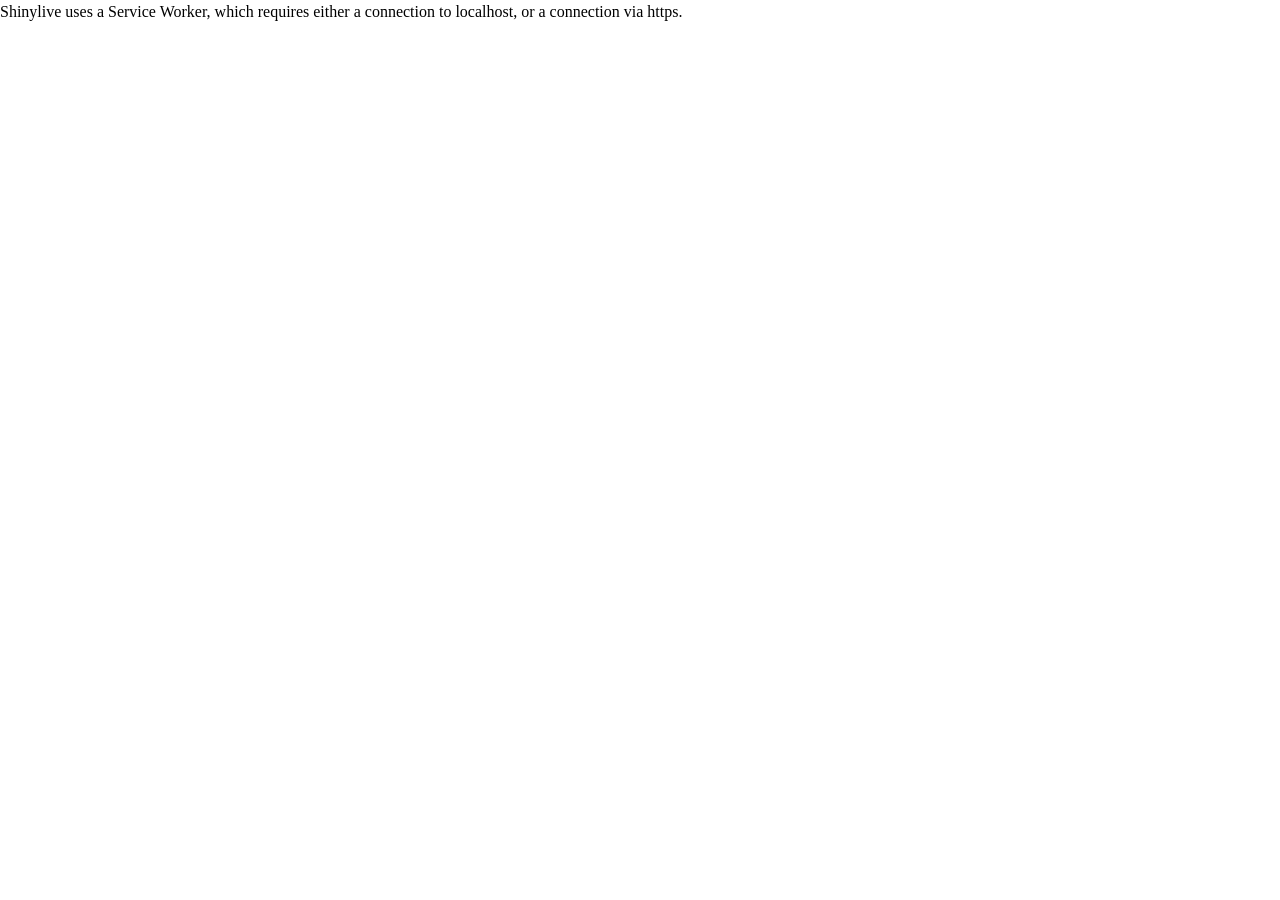
<file: docs/index.html>
<!doctype html>
<html lang="en">
  <head>
    <meta charset="UTF-8" />
    <meta name="viewport" content="width=device-width, initial-scale=1.0" />
    <title>SpecParam Knee Simulation & Fitting Dashboard</title>
    <script
      src="./shinylive/load-shinylive-sw.js"
      type="module"
    ></script>
    <script type="module">
      import { runExportedApp } from "./shinylive/shinylive.js";
      runExportedApp({
        id: "root",
        appEngine: "python",
        relPath: "",
      });
    </script>
    <link rel="stylesheet" href="./shinylive/style-resets.css" />
    <link rel="stylesheet" href="./shinylive/shinylive.css" />
    
  </head>
  <body>
    
    <div style="height: 100vh; width: 100vw" id="root"></div>
    
  </body>
</html>
</file>
<file: docs/shinylive/shinylive.css>
/* Shinylive 0.10.10
// Copyright 2026 Posit, PBC */
/* src/Components/App.css */
@font-face {
  font-family: "Source Sans Pro";
  src: url("./SourceSansPro-Regular.otf-PVQ5ZP77.woff2") format("woff2");
  font-weight: normal;
  font-style: normal;
}
:root {
  --colors-grey: grey;
  --colors-blue: #007bc2;
  --colors-blue-dark: hsl(207, 69%, 35%);
  --colors-red: #c10000;
  --colors-white: white;
  --colors-bg: white;
  --colors-fg: #333;
  --font-face:
    "Source Sans Pro",
    Arial,
    Helvetica,
    sans-serif;
  --font-size: 14px;
  --font-mono-face:
    Menlo,
    Monaco,
    Consolas,
    "Liberation Mono",
    "Courier New",
    monospace;
  --font-mono-size: 12px;
  --panel-roundness: 5px;
  --button-roundness: 5px;
  --container-roundness: calc(var(--panel-roundness) * 1.4);
  --shadow-color: 0deg 0% 56%;
  --shadow-elevation-low:
    0.3px 0.4px 0.6px hsl(var(--shadow-color) / 0.34),
    0.5px 0.7px 1px -1.2px hsl(var(--shadow-color) / 0.34),
    1.2px 1.7px 2.3px -2.5px hsl(var(--shadow-color) / 0.34);
  --shadow-elevation-medium:
    0.3px 0.4px 0.6px hsl(var(--shadow-color) / 0.36),
    1px 1.4px 1.9px -0.8px hsl(var(--shadow-color) / 0.36),
    2.6px 3.4px 4.8px -1.7px hsl(var(--shadow-color) / 0.36),
    6.2px 8.3px 11.7px -2.5px hsl(var(--shadow-color) / 0.36);
}
.shinylive-container {
  --pad: 2px;
  height: 100%;
  width: 100%;
  min-height: 100px;
  min-width: 400px;
  padding: var(--pad);
  border-radius: var(--container-roundness);
  background-color: #e6e6e6;
}
.shinylive-container.viewer {
  --pad: 0;
  min-width: unset;
}
.shinylive-container > div {
  border-radius: var(--panel-roundness);
  background-color: var(--colors-bg);
}
.shinylive-example-selector {
  grid-area: exampleselector;
}
.shinylive-editor {
  grid-area: editor;
}
.shinylive-terminal {
  grid-area: terminal;
}
.shinylive-viewer {
  grid-area: viewer;
}
button {
  background-color: var(--colors-blue);
  color: var(--colors-white);
  font-family: var(--font-face);
  font-size: var(--font-size);
  border-style: solid;
  border-color: var(--colors-white);
  border-radius: var(--button-roundness);
  cursor: pointer;
  padding: 0.2rem 0.5rem;
}
button:disabled {
  cursor: default;
  background-color: #c8c8c8;
}
.shinylive-container.editor-cell {
  padding: 0;
}
.shinylive-container.editor-cell .shinylive-editor {
  border-bottom-right-radius: 0;
  border-bottom-left-radius: 0;
}
.shinylive-container.editor-cell .shinylive-output-cell {
  border-top: 2px solid #eeeff2;
  border-top-right-radius: 0;
  border-top-left-radius: 0;
}
.shinylive-container.editor-cell .shinylive-output-cell .rendered-html {
  padding: 2px 12px 3px 12px;
}
.shinylive-container.editor-cell .shinylive-output-cell pre.output-content {
  border-top-right-radius: 0;
  border-top-left-radius: 0;
  background-color: #eeeff2;
  font-size: 13px;
  line-height: 1.8;
  padding: 2px 12px 5px 12px;
  margin-bottom: 0;
  color: #666;
}
.shinylive-container.editor-cell .editor-container {
  padding: 0;
}
.shinylive-container.editor-cell .cm-scroller {
  padding: 12px 12px 4px 12px;
}

/* src/Components/ExampleSelector.css */
.shinylive-example-selector {
  padding: 3px 3px 3px 8px;
  font-family: var(--font-face);
  --indent: 8px;
  --divider-color: #f1f1f1;
}
.shinylive-example-selector > .categories {
  height: 100%;
  overflow-y: auto;
  padding: var(--indent);
}
.shinylive-example-selector > .categories .category-title {
  color: var(--colors-blue, blue);
  margin-top: calc(var(--indent) * 2);
}
.shinylive-example-selector .example {
  --v-pad: calc(var(--indent));
  --h-pad: calc(var(--indent) * 2);
  padding-left: var(--h-pad);
  padding-top: var(--v-pad);
  padding-bottom: var(--v-pad);
  cursor: default;
  position: relative;
  --sidebar-color: var(--colors-grey);
  --sidebar-indent: calc(var(--indent) / 1.3);
  --sidebar-w: 1px;
}
.shinylive-example-selector .example > a {
  text-decoration: unset;
  color: unset;
  cursor: unset;
}
.shinylive-example-selector .example:hover:not(.selected) {
  cursor: pointer;
}
.shinylive-example-selector .example.selected,
.shinylive-example-selector .example:hover {
  --sidebar-w: 4px;
}
.shinylive-example-selector .example.selected {
  --sidebar-color: var(--colors-blue, blue);
}
.shinylive-example-selector .example:before {
  content: "";
  position: absolute;
  height: 70%;
  top: 15%;
  width: var(--sidebar-w);
  border-radius: var(--button-roundness, 5px);
  left: calc(var(--sidebar-indent) - var(--sidebar-w) - 1px);
  background-color: var(--sidebar-color);
}
.shinylive-example-selector .example .title {
  font-weight: 500;
}
.shinylive-example-selector .example .about {
  color: var(--colors-grey, grey);
  font-size: small;
  font-style: italic;
  font-weight: 400;
}
.shinylive-example-selector > .categories > section > .divider {
  width: 100%;
  height: 1px;
  background-color: var(--divider-color);
}

/* src/Components/HeaderBar.css */
.HeaderBar {
  height: 30px;
  padding: 3px 8px;
  background-color: #007BC2;
  font-family: var(--font-face);
  font-size: 1.1rem;
  color: var(--colors-white);
  display: flex;
}
.HeaderBar > a.page-title {
  display: inherit;
  color: var(--colors-white);
  text-decoration: none;
  flex-direction: row;
  margin-right: auto;
}
.HeaderBar .shiny-logo {
  height: 22px;
  display: inline-block;
  margin-right: 6px;
  margin-left: 4px;
  margin-top: 1px;
}
.HeaderBar > div {
  flex-direction: row;
  margin-right: 1rem;
}
.HeaderBar button.code-run-button {
  border: none;
  font-size: 0.9rem;
  padding: 0.2rem 0.5rem;
  background-color: transparent;
  white-space: nowrap;
  fill: rgba(255, 255, 255, 0.8);
}
.HeaderBar button.code-run-button svg.shinylive-icon {
  font-size: 1em;
}
.HeaderBar button.code-run-button span.button-label {
  vertical-align: 0.15em;
  margin-left: 0.3em;
}
.HeaderBar .code-run-button:hover {
  color: var(--colors-white);
  fill: var(--colors-white);
}

/* src/Components/Icons.css */
.shinylive-icon {
  display: inline-block;
  height: 1em;
}

/* src/Components/OutputCell.css */
.shinylive-output-cell div.rendered-html table {
  border: none;
  border-collapse: collapse;
  border-spacing: 0;
  color: black;
  font-size: 90%;
  table-layout: fixed;
}
.shinylive-output-cell div.rendered-html thead {
  border-bottom: 1px solid black;
  vertical-align: bottom;
}
.shinylive-output-cell div.rendered-html tr,
.shinylive-output-cell div.rendered-html th,
.shinylive-output-cell div.rendered-html td {
  text-align: right;
  vertical-align: middle;
  padding: 0.5em 0.5em;
  line-height: normal;
  white-space: normal;
  max-width: none;
  border: none;
}
.shinylive-output-cell div.rendered-html th {
  font-weight: bold;
}
.shinylive-output-cell div.rendered-html tbody tr:nth-child(odd) {
  background: #f5f5f5;
}
.shinylive-output-cell div.rendered-html tbody tr:hover {
  background: rgba(66, 165, 245, 0.2);
}

/* src/Components/ResizableGrid/ResizableGrid.css */
.ResizableGrid {
  --pad: 2px;
  --panel-gap: 3px;
  --sizer-margin-offset: calc(-1 * var(--panel-gap));
  --expansion-scale: 3;
  height: 100%;
  width: 100%;
  min-height: 80px;
  min-width: 400px;
  display: grid;
  padding: 0;
  gap: var(--panel-gap);
  position: relative;
}
.ResizableGrid > * {
  min-width: 0;
  min-height: 0;
}
div.ResizableGrid--col-sizer,
div.ResizableGrid--row-sizer {
  opacity: 0;
  position: relative;
  transition: transform 1s 0.5s;
}
.ResizableGrid--col-sizer {
  grid-row: 1/-1;
  width: var(--panel-gap);
  margin-left: var(--sizer-margin-offset);
  height: 100%;
  cursor: ew-resize;
}
.ResizableGrid--row-sizer {
  grid-column: 1/-1;
  height: var(--panel-gap);
  margin-top: var(--sizer-margin-offset);
  width: 100%;
  cursor: ns-resize;
}
.ResizableGrid--col-sizer:hover,
.ResizableGrid--row-sizer:hover {
  z-index: 9999;
  transition: transform 0s;
}
.ResizableGrid--col-sizer:hover {
  transform: scaleX(var(--expansion-scale));
}
.ResizableGrid--row-sizer:hover {
  transform: scaleY(var(--expansion-scale));
}
div#size-detection-cell {
  width: 100%;
  height: 100%;
  grid-row: 1/-1;
  grid-column: 1/-1;
}

/* node_modules/xterm/css/xterm.css */
.xterm {
  cursor: text;
  position: relative;
  user-select: none;
  -ms-user-select: none;
  -webkit-user-select: none;
}
.xterm.focus,
.xterm:focus {
  outline: none;
}
.xterm .xterm-helpers {
  position: absolute;
  top: 0;
  z-index: 5;
}
.xterm .xterm-helper-textarea {
  padding: 0;
  border: 0;
  margin: 0;
  position: absolute;
  opacity: 0;
  left: -9999em;
  top: 0;
  width: 0;
  height: 0;
  z-index: -5;
  white-space: nowrap;
  overflow: hidden;
  resize: none;
}
.xterm .composition-view {
  background: #000;
  color: #FFF;
  display: none;
  position: absolute;
  white-space: nowrap;
  z-index: 1;
}
.xterm .composition-view.active {
  display: block;
}
.xterm .xterm-viewport {
  background-color: #000;
  overflow-y: scroll;
  cursor: default;
  position: absolute;
  right: 0;
  left: 0;
  top: 0;
  bottom: 0;
}
.xterm .xterm-screen {
  position: relative;
}
.xterm .xterm-screen canvas {
  position: absolute;
  left: 0;
  top: 0;
}
.xterm .xterm-scroll-area {
  visibility: hidden;
}
.xterm-char-measure-element {
  display: inline-block;
  visibility: hidden;
  position: absolute;
  top: 0;
  left: -9999em;
  line-height: normal;
}
.xterm.enable-mouse-events {
  cursor: default;
}
.xterm.xterm-cursor-pointer,
.xterm .xterm-cursor-pointer {
  cursor: pointer;
}
.xterm.column-select.focus {
  cursor: crosshair;
}
.xterm .xterm-accessibility,
.xterm .xterm-message {
  position: absolute;
  left: 0;
  top: 0;
  bottom: 0;
  right: 0;
  z-index: 10;
  color: transparent;
  pointer-events: none;
}
.xterm .live-region {
  position: absolute;
  left: -9999px;
  width: 1px;
  height: 1px;
  overflow: hidden;
}
.xterm-dim {
  opacity: 1 !important;
}
.xterm-underline-1 {
  text-decoration: underline;
}
.xterm-underline-2 {
  text-decoration: double underline;
}
.xterm-underline-3 {
  text-decoration: wavy underline;
}
.xterm-underline-4 {
  text-decoration: dotted underline;
}
.xterm-underline-5 {
  text-decoration: dashed underline;
}
.xterm-overline {
  text-decoration: overline;
}
.xterm-overline.xterm-underline-1 {
  text-decoration: overline underline;
}
.xterm-overline.xterm-underline-2 {
  text-decoration: overline double underline;
}
.xterm-overline.xterm-underline-3 {
  text-decoration: overline wavy underline;
}
.xterm-overline.xterm-underline-4 {
  text-decoration: overline dotted underline;
}
.xterm-overline.xterm-underline-5 {
  text-decoration: overline dashed underline;
}
.xterm-strikethrough {
  text-decoration: line-through;
}
.xterm-screen .xterm-decoration-container .xterm-decoration {
  z-index: 6;
  position: absolute;
}
.xterm-screen .xterm-decoration-container .xterm-decoration.xterm-decoration-top-layer {
  z-index: 7;
}
.xterm-decoration-overview-ruler {
  z-index: 8;
  position: absolute;
  top: 0;
  right: 0;
  pointer-events: none;
}
.xterm-decoration-top {
  z-index: 2;
  position: relative;
}

/* src/Components/Terminal.css */
.shinylive-terminal.terminal {
  height: 100%;
  position: relative;
  overflow: hidden;
  padding: 0.5rem;
  --color: #333;
  --background: white;
  --size: 1;
  --font:
    Menlo,
    Monaco,
    Consolas,
    "Liberation Mono",
    "Courier New",
    monospace;
}
.xterm {
  padding: 8px;
}

/* src/Components/LoadingAnimation.css */
.loading-animation {
  --animation-start-color: #fafafa;
  --animation-end-color: #cccccc;
  --hex-width: 16px;
  background-color: inherit;
  box-shadow: inherit;
  text-align: center;
  font-size: 0;
  -webkit-animation: loading-animation-fade-in 1s;
  animation: loading-animation-fade-in 1s;
}
.loading-animation .hex {
  display: inline-block;
  position: relative;
  width: var(--hex-width);
  height: calc(0.57735 * var(--hex-width));
  margin: calc(0.216 * var(--hex-width)) calc(var(--hex-width) / 12);
  background-color: var(--animation-start-color);
  vertical-align: middle;
  -webkit-animation: loading-animation-pulse 3.75s infinite;
  animation: loading-animation-pulse 3.75s infinite;
}
.loading-animation .hex::before,
.loading-animation .hex::after {
  content: "";
  display: block;
  position: absolute;
  width: calc(0.7071 * var(--hex-width));
  height: calc(0.7071 * var(--hex-width));
  background-color: inherit;
  transform-origin: 0 0;
  transform: scaleY(0.57735) rotate(-45deg);
  animation: inherit;
}
.loading-animation .hex::before {
  top: 0;
}
.loading-animation .hex::after {
  top: calc(0.57735 * var(--hex-width));
}
.loading-animation .hex:nth-of-type(2n) {
  -webkit-animation-delay: 0s;
  animation-delay: 0s;
}
.loading-animation .hex:nth-of-type(2n+1) {
  -webkit-animation-delay: -1.1s;
  animation-delay: -1.05s;
}
.loading-animation .hex:nth-of-type(2n+2) {
  -webkit-animation-delay: -1.97s;
  animation-delay: -1.97s;
}
.loading-animation .hex:nth-of-type(2n+3) {
  -webkit-animation-delay: -1.8s;
  animation-delay: -1.8s;
}
.loading-animation .hex:nth-of-type(2n+4) {
  -webkit-animation-delay: -1.1s;
  animation-delay: -1.1s;
}
.loading-animation .hex:nth-of-type(2n+5) {
  -webkit-animation-delay: -1.1s;
  animation-delay: -1.1s;
}
.loading-animation .hex:nth-of-type(2n+6) {
  -webkit-animation-delay: -1.8s;
  animation-delay: -1.8s;
}
.loading-animation .hex:nth-of-type(2n+7) {
  -webkit-animation-delay: -1.7s;
  animation-delay: -1.7s;
}
.loading-animation .hex:nth-of-type(2n+8) {
  -webkit-animation-delay: -1.2s;
  animation-delay: -1.2s;
}
.loading-animation .hex:nth-of-type(2n+9) {
  -webkit-animation-delay: -1.3s;
  animation-delay: -1.3s;
}
.loading-animation .hex:nth-of-type(2n+11) {
  -webkit-animation-delay: -1.6s;
  animation-delay: -1.6s;
}
.loading-animation .hex:nth-of-type(2n+12) {
  -webkit-animation-delay: -1.6s;
  animation-delay: -1.6s;
}
.loading-animation .hex:nth-of-type(2n+13) {
  -webkit-animation-delay: -1.3s;
  animation-delay: -1.3s;
}
.loading-animation .hex:nth-of-type(2n+14) {
  -webkit-animation-delay: -1.3s;
  animation-delay: -1.3s;
}
.loading-animation .hex:nth-of-type(2n+15) {
  -webkit-animation-delay: -1.5s;
  animation-delay: -1.5s;
}
.loading-animation .hex:nth-of-type(2n+16) {
  -webkit-animation-delay: -1.5s;
  animation-delay: -1.5s;
}
.loading-animation .hex:nth-of-type(2n+17) {
  -webkit-animation-delay: -1.3s;
  animation-delay: -1.3s;
}
.loading-animation .hex:nth-of-type(2n+18) {
  -webkit-animation-delay: -1.4s;
  animation-delay: -1.4s;
}
.loading-animation .hex:nth-of-type(2n+19) {
  -webkit-animation-delay: -1.45s;
  animation-delay: -1.45s;
}
.loading-animation .spacer {
  display: inline-block;
  width: calc(var(--hex-width) * 14 / 12);
}
@keyframes loading-animation-pulse {
  0% {
    background-color: var(--animation-start-color);
  }
  50% {
    background-color: var(--animation-end-color);
  }
  100% {
    background-color: var(--animation-start-color);
  }
}
@keyframes loading-animation-fade-in {
  0% {
    opacity: 0;
  }
  20% {
    opacity: 0;
  }
  100% {
    opacity: 1;
  }
}

/* src/Components/Viewer.css */
.shinylive-viewer {
  height: 100%;
  width: 100%;
  position: relative;
}
.app-frame {
  border-radius: var(--panel-roundness);
  border: 0;
}
.shinylive-viewer iframe {
  background-color: white;
  width: 100%;
  height: 100%;
  display: block;
}
.shinylive-viewer .loading-wrapper {
  overflow: auto;
  background-color: white;
  position: absolute;
  height: 100%;
  width: 100%;
  top: 0px;
  left: 0px;
  display: flex;
  justify-content: center;
  align-items: center;
}
.shinylive-viewer .loading-wrapper.loading-wrapper-error {
  justify-content: left;
}
.shinylive-viewer .loading-wrapper .error-alert {
  text-align: center;
  font-size: 1.4rem;
  font-family: var(--font-face);
  -webkit-animation: loading-animation-fade-in 0.5s;
  animation: loading-animation-fade-in 0.5s;
}
.shinylive-viewer .loading-wrapper .error-alert .error-icon {
  display: inline-block;
  text-align: center;
  width: 85px;
  margin-bottom: 0.5rem;
}
.shinylive-viewer .loading-wrapper .error-alert .error-log {
  font-size: 0.7rem;
  text-align: left;
  padding: 0.3rem;
}
@keyframes loading-animation-fade-in {
  0% {
    opacity: 0;
  }
  100% {
    opacity: 1;
  }
}

/* node_modules/balloon-css/balloon.min.css */
:root {
  --balloon-border-radius: 2px;
  --balloon-color: rgba(16,16,16,0.95);
  --balloon-text-color: #fff;
  --balloon-font-size: 12px;
  --balloon-move: 4px;
}
button[aria-label][data-balloon-pos] {
  overflow: visible;
}
[aria-label][data-balloon-pos] {
  position: relative;
  cursor: pointer;
}
[aria-label][data-balloon-pos]:after {
  opacity: 0;
  pointer-events: none;
  transition: all 0.18s ease-out 0.18s;
  text-indent: 0;
  font-family:
    -apple-system,
    BlinkMacSystemFont,
    "Segoe UI",
    Roboto,
    Oxygen,
    Ubuntu,
    Cantarell,
    "Open Sans",
    "Helvetica Neue",
    sans-serif;
  font-weight: normal;
  font-style: normal;
  text-shadow: none;
  font-size: var(--balloon-font-size);
  background: var(--balloon-color);
  border-radius: 2px;
  color: var(--balloon-text-color);
  border-radius: var(--balloon-border-radius);
  content: attr(aria-label);
  padding: .5em 1em;
  position: absolute;
  white-space: nowrap;
  z-index: 10;
}
[aria-label][data-balloon-pos]:before {
  width: 0;
  height: 0;
  border: 5px solid transparent;
  border-top-color: var(--balloon-color);
  opacity: 0;
  pointer-events: none;
  transition: all 0.18s ease-out 0.18s;
  content: "";
  position: absolute;
  z-index: 10;
}
[aria-label][data-balloon-pos]:hover:before,
[aria-label][data-balloon-pos]:hover:after,
[aria-label][data-balloon-pos][data-balloon-visible]:before,
[aria-label][data-balloon-pos][data-balloon-visible]:after,
[aria-label][data-balloon-pos]:not([data-balloon-nofocus]):focus:before,
[aria-label][data-balloon-pos]:not([data-balloon-nofocus]):focus:after {
  opacity: 1;
  pointer-events: none;
}
[aria-label][data-balloon-pos].font-awesome:after {
  font-family:
    FontAwesome,
    -apple-system,
    BlinkMacSystemFont,
    "Segoe UI",
    Roboto,
    Oxygen,
    Ubuntu,
    Cantarell,
    "Open Sans",
    "Helvetica Neue",
    sans-serif;
}
[aria-label][data-balloon-pos][data-balloon-break]:after {
  white-space: pre;
}
[aria-label][data-balloon-pos][data-balloon-break][data-balloon-length]:after {
  white-space: pre-line;
  word-break: break-word;
}
[aria-label][data-balloon-pos][data-balloon-blunt]:before,
[aria-label][data-balloon-pos][data-balloon-blunt]:after {
  transition: none;
}
[aria-label][data-balloon-pos][data-balloon-pos=up]:hover:after,
[aria-label][data-balloon-pos][data-balloon-pos=up][data-balloon-visible]:after,
[aria-label][data-balloon-pos][data-balloon-pos=down]:hover:after,
[aria-label][data-balloon-pos][data-balloon-pos=down][data-balloon-visible]:after {
  transform: translate(-50%, 0);
}
[aria-label][data-balloon-pos][data-balloon-pos=up]:hover:before,
[aria-label][data-balloon-pos][data-balloon-pos=up][data-balloon-visible]:before,
[aria-label][data-balloon-pos][data-balloon-pos=down]:hover:before,
[aria-label][data-balloon-pos][data-balloon-pos=down][data-balloon-visible]:before {
  transform: translate(-50%, 0);
}
[aria-label][data-balloon-pos][data-balloon-pos*=-left]:after {
  left: 0;
}
[aria-label][data-balloon-pos][data-balloon-pos*=-left]:before {
  left: 5px;
}
[aria-label][data-balloon-pos][data-balloon-pos*=-right]:after {
  right: 0;
}
[aria-label][data-balloon-pos][data-balloon-pos*=-right]:before {
  right: 5px;
}
[aria-label][data-balloon-pos][data-balloon-po*=-left]:hover:after,
[aria-label][data-balloon-pos][data-balloon-po*=-left][data-balloon-visible]:after,
[aria-label][data-balloon-pos][data-balloon-pos*=-right]:hover:after,
[aria-label][data-balloon-pos][data-balloon-pos*=-right][data-balloon-visible]:after {
  transform: translate(0, 0);
}
[aria-label][data-balloon-pos][data-balloon-po*=-left]:hover:before,
[aria-label][data-balloon-pos][data-balloon-po*=-left][data-balloon-visible]:before,
[aria-label][data-balloon-pos][data-balloon-pos*=-right]:hover:before,
[aria-label][data-balloon-pos][data-balloon-pos*=-right][data-balloon-visible]:before {
  transform: translate(0, 0);
}
[aria-label][data-balloon-pos][data-balloon-pos^=up]:before,
[aria-label][data-balloon-pos][data-balloon-pos^=up]:after {
  bottom: 100%;
  transform-origin: top;
  transform: translate(0, var(--balloon-move));
}
[aria-label][data-balloon-pos][data-balloon-pos^=up]:after {
  margin-bottom: 10px;
}
[aria-label][data-balloon-pos][data-balloon-pos=up]:before,
[aria-label][data-balloon-pos][data-balloon-pos=up]:after {
  left: 50%;
  transform: translate(-50%, var(--balloon-move));
}
[aria-label][data-balloon-pos][data-balloon-pos^=down]:before,
[aria-label][data-balloon-pos][data-balloon-pos^=down]:after {
  top: 100%;
  transform: translate(0, calc(var(--balloon-move) * -1));
}
[aria-label][data-balloon-pos][data-balloon-pos^=down]:after {
  margin-top: 10px;
}
[aria-label][data-balloon-pos][data-balloon-pos^=down]:before {
  width: 0;
  height: 0;
  border: 5px solid transparent;
  border-bottom-color: var(--balloon-color);
}
[aria-label][data-balloon-pos][data-balloon-pos=down]:after,
[aria-label][data-balloon-pos][data-balloon-pos=down]:before {
  left: 50%;
  transform: translate(-50%, calc(var(--balloon-move) * -1));
}
[aria-label][data-balloon-pos][data-balloon-pos=left]:hover:after,
[aria-label][data-balloon-pos][data-balloon-pos=left][data-balloon-visible]:after,
[aria-label][data-balloon-pos][data-balloon-pos=right]:hover:after,
[aria-label][data-balloon-pos][data-balloon-pos=right][data-balloon-visible]:after {
  transform: translate(0, -50%);
}
[aria-label][data-balloon-pos][data-balloon-pos=left]:hover:before,
[aria-label][data-balloon-pos][data-balloon-pos=left][data-balloon-visible]:before,
[aria-label][data-balloon-pos][data-balloon-pos=right]:hover:before,
[aria-label][data-balloon-pos][data-balloon-pos=right][data-balloon-visible]:before {
  transform: translate(0, -50%);
}
[aria-label][data-balloon-pos][data-balloon-pos=left]:after,
[aria-label][data-balloon-pos][data-balloon-pos=left]:before {
  right: 100%;
  top: 50%;
  transform: translate(var(--balloon-move), -50%);
}
[aria-label][data-balloon-pos][data-balloon-pos=left]:after {
  margin-right: 10px;
}
[aria-label][data-balloon-pos][data-balloon-pos=left]:before {
  width: 0;
  height: 0;
  border: 5px solid transparent;
  border-left-color: var(--balloon-color);
}
[aria-label][data-balloon-pos][data-balloon-pos=right]:after,
[aria-label][data-balloon-pos][data-balloon-pos=right]:before {
  left: 100%;
  top: 50%;
  transform: translate(calc(var(--balloon-move) * -1), -50%);
}
[aria-label][data-balloon-pos][data-balloon-pos=right]:after {
  margin-left: 10px;
}
[aria-label][data-balloon-pos][data-balloon-pos=right]:before {
  width: 0;
  height: 0;
  border: 5px solid transparent;
  border-right-color: var(--balloon-color);
}
[aria-label][data-balloon-pos][data-balloon-length]:after {
  white-space: normal;
}
[aria-label][data-balloon-pos][data-balloon-length=small]:after {
  width: 80px;
}
[aria-label][data-balloon-pos][data-balloon-length=medium]:after {
  width: 150px;
}
[aria-label][data-balloon-pos][data-balloon-length=large]:after {
  width: 260px;
}
[aria-label][data-balloon-pos][data-balloon-length=xlarge]:after {
  width: 380px;
}
@media screen and (max-width: 768px) {
  [aria-label][data-balloon-pos][data-balloon-length=xlarge]:after {
    width: 90vw;
  }
}
[aria-label][data-balloon-pos][data-balloon-length=fit]:after {
  width: 100%;
}

/* src/Components/Editor.css */
.shinylive-editor {
  --bg-light-shade-color: #f6f6f6;
  --button-gray-color: #999;
  --button-hover-color: #hsl(207, 69%, 25%);
  --border-color: #aaa;
  --pad: 5px;
  display: grid;
  grid-template-rows: auto 1fr;
  grid-template-areas: "header" "editor";
  position: relative;
}
.ResizableGrid.editor-viewer.layout-vertical:not(.been-dragged) > .shinylive-editor {
  max-height: 800px;
}
.editor-header {
  grid-area: header;
}
.editor-container {
  grid-area: editor;
}
.shinylive-editor > div {
  min-width: 0;
  min-height: 0;
}
.editor-header {
  display: flex;
  padding-top: var(--pad);
  padding-left: var(--pad);
  padding-right: var(--pad);
  justify-content: space-between;
  align-items: flex-end;
  border-bottom: 1px solid var(--border-color);
}
.editor-files > button {
  font-size: 14px;
  font-family: var(--font-face);
  height: 26px;
  background-color: var(--bg-light-shade-color);
  color: #444;
  border: 1px solid #ddd;
  border-top-left-radius: 3px;
  border-top-right-radius: 3px;
  border-bottom: none;
  border-bottom-left-radius: 0;
  border-bottom-right-radius: 0;
  padding: 0 2px;
}
.editor-files button svg {
  vertical-align: unset;
}
.editor-filename {
  padding: 0 4px;
}
.editor-files > button.selected {
  color: black;
  background-color: var(--colors-bg);
  border-color: var(--border-color);
  position: relative;
  cursor: text;
}
.editor-files > button.selected::after {
  content: "";
  width: 100%;
  height: 4px;
  background-color: var(--colors-bg);
  position: absolute;
  bottom: -3px;
  left: 0;
  border-bottom-color: var(--colors-bg);
}
.editor-files > button.selected > input {
  width: 100%;
  font-size: 14px;
  font-family: var(--font-face);
  height: 26px;
  position: absolute;
  left: 4px;
  bottom: -0.5px;
  outline: none;
  border: none;
  color: var(--colors-blue);
  background-color: transparent;
}
.editor-files > button.selected > input.invalid-filename {
  color: var(--colors-red);
}
.editor-files > button > .editor-closebutton {
  width: 1.2rem;
  display: inline-block;
  color: var(--button-gray-color);
  font-weight: bold;
}
.editor-files > button.selected > .editor-closebutton + input {
  width: calc(100% - 21px);
}
.editor-files > .editor-addtab {
  border-color: rgba(0, 0, 0, 0);
  display: inline-block;
  line-height: 1rem;
  margin-left: 0.5rem;
  padding: 0;
}
.editor-files .editor-addbutton,
.editor-files .editor-uploadbutton {
  display: inline-block;
  color: var(--button-gray-color);
  fill: var(--button-gray-color);
  background-color: inherit;
  font-size: 1.2rem;
  font-weight: bold;
  padding: 0 0.3rem;
}
.editor-files .editor-uploadbutton {
  font-size: 0.7rem;
}
.editor-files .editor-closebutton:hover,
.editor-files .editor-addbutton:hover,
.editor-files .editor-uploadbutton:hover {
  color: var(--button-hover-color);
  fill: var(--button-hover-color);
  cursor: pointer;
}
.editor-container {
  padding: var(--pad);
  position: relative;
}
.editor-container .cm-editor {
  height: 100%;
}
.editor-container .cm-editor.cm-focused {
  outline: none;
}
.editor-container .cm-editor .cm-scroller {
  font-family: var(--font-mono-face);
  font-size: var(--font-mono-size);
}
.editor-container .cm-gutters {
  color: #aaa;
  background-color: var(--colors-bg);
  border-right: 1px solid #eee;
  padding-right: 4px;
}
.editor-container .cm-activeLineGutter {
  background-color: var(--colors-bg);
}
.editor-container .cm-tooltip {
  font-family: var(--font-face);
  font-size: var(--font-size);
}
.editor-container .cm-tooltip code {
  font-family: var(--font-mono-face);
  font-size: var(--font-mono-size);
  white-space: pre-wrap;
}
.editor-container .cm-diagnostic {
  font-family: var(--font-mono-face);
  font-size: var(--font-mono-size);
}
.editor-container .cm-signature-signature {
  font-family: var(--font-mono-face);
}
.editor-container .docstring {
  padding: 3px 6px;
  max-width: 650px;
  max-height: 300px;
  overflow-y: auto;
}
.editor-container .docstring pre {
  white-space: pre-wrap;
}
.editor-container .docstring h2 {
  font-size: 1.2em;
  font-weight: 600;
}
.shinylive-editor button.code-run-button {
  border: none;
  font-size: 0.8rem;
  padding: 0.2rem 0.5rem;
  background-color: transparent;
  white-space: nowrap;
}
.shinylive-editor .code-run-button:hover {
  color: var(--button-hover-color);
  fill: var(--button-hover-color);
}
.editor-header .code-run-button {
  align-self: center;
  color: var(--button-gray-color);
  fill: var(--button-gray-color);
}
.shinylive-editor .floating-buttons .code-run-button {
  position: absolute;
  top: 0;
  right: 0;
  border: 0;
  margin-top: 5px;
  margin-right: 5px;
  opacity: 0;
}
.shinylive-editor:hover .floating-buttons .code-run-button {
  color: var(--button-gray-color);
  fill: var(--button-gray-color);
  opacity: 1;
}
.shinylive-editor .floating-buttons .code-run-button:hover {
  color: var(--button-hover-color);
  fill: var(--button-hover-color);
}

/* src/Components/ShareModal.css */
.ShareModal {
  position: absolute;
  top: 50px;
  left: 50px;
  width: 600px;
  font-family: var(--font-face);
  background: white;
  border: 1px solid #ccc;
  border-radius: 5px;
  padding: 8px 14px;
  transition: 0.4s ease-out;
  box-shadow: 0.5rem 0.5rem 2rem rgb(0 0 0 / 30%);
  z-index: 10;
}
.ShareModal .ShareModal--item {
  padding-bottom: 10px;
}
.ShareModal .ShareModal--item .ShareModal--checkbox {
  margin-left: 1em;
  font-size: 0.9em;
}
.ShareModal .ShareModal--row {
  display: flex;
}
.ShareModal .ShareModal--row label {
  display: flex;
  align-items: center;
}
.ShareModal .ShareModal--row label span {
  margin-left: 0.3em;
}
.ShareModal .ShareModal--row .ShareModal--url {
  display: inline-flex;
  position: relative;
  vertical-align: top;
  width: 100%;
}
.ShareModal .ShareModal--row .ShareModal--url .ShareModal--urlinput {
  font-family: var(--font-mono-face);
  font-size: var(--font-mono-size);
  width: 100%;
  margin-right: 12px;
}
.ShareModal-overlay {
  opacity: 0.5;
  background: #000;
  width: 100%;
  height: 100%;
  z-index: 9;
  top: 0;
  left: 0;
  position: fixed;
}
/*! Bundled license information:

xterm/css/xterm.css:
  (**
   * Copyright (c) 2014 The xterm.js authors. All rights reserved.
   * Copyright (c) 2012-2013, Christopher Jeffrey (MIT License)
   * https://github.com/chjj/term.js
   * @license MIT
   *
   * Permission is hereby granted, free of charge, to any person obtaining a copy
   * of this software and associated documentation files (the "Software"), to deal
   * in the Software without restriction, including without limitation the rights
   * to use, copy, modify, merge, publish, distribute, sublicense, and/or sell
   * copies of the Software, and to permit persons to whom the Software is
   * furnished to do so, subject to the following conditions:
   *
   * The above copyright notice and this permission notice shall be included in
   * all copies or substantial portions of the Software.
   *
   * THE SOFTWARE IS PROVIDED "AS IS", WITHOUT WARRANTY OF ANY KIND, EXPRESS OR
   * IMPLIED, INCLUDING BUT NOT LIMITED TO THE WARRANTIES OF MERCHANTABILITY,
   * FITNESS FOR A PARTICULAR PURPOSE AND NONINFRINGEMENT. IN NO EVENT SHALL THE
   * AUTHORS OR COPYRIGHT HOLDERS BE LIABLE FOR ANY CLAIM, DAMAGES OR OTHER
   * LIABILITY, WHETHER IN AN ACTION OF CONTRACT, TORT OR OTHERWISE, ARISING FROM,
   * OUT OF OR IN CONNECTION WITH THE SOFTWARE OR THE USE OR OTHER DEALINGS IN
   * THE SOFTWARE.
   *
   * Originally forked from (with the author's permission):
   *   Fabrice Bellard's javascript vt100 for jslinux:
   *   http://bellard.org/jslinux/
   *   Copyright (c) 2011 Fabrice Bellard
   *   The original design remains. The terminal itself
   *   has been extended to include xterm CSI codes, among
   *   other features.
   *)
*/
</file>
<file: docs/shinylive/style-resets.css>
/* Taken from https://www.joshwcomeau.com/css/custom-css-reset/ */

/*
  1. Use a more-intuitive box-sizing model.
*/
*,
*::before,
*::after {
  box-sizing: border-box;
}
/*
  2. Remove default margin
*/
* {
  margin: 0;
}
/*
  3. Allow percentage-based heights in the application
*/
html,
body {
  height: 100%;
}
/*
  Typographic tweaks!
  4. Add accessible line-height
  5. Improve text rendering
*/
body {
  line-height: 1.5;
  -webkit-font-smoothing: antialiased;
}
/*
  6. Improve media defaults
*/
img,
picture,
video,
canvas,
svg {
  display: block;
  max-width: 100%;
}
/*
  7. Remove built-in form typography styles
*/
input,
button,
textarea,
select {
  font: inherit;
}
/*
  8. Avoid text overflows
*/
p,
h1,
h2,
h3,
h4,
h5,
h6 {
  overflow-wrap: break-word;
}
/*
  9. Create a root stacking context
*/
#root,
#__next {
  isolation: isolate;
}
</file>
